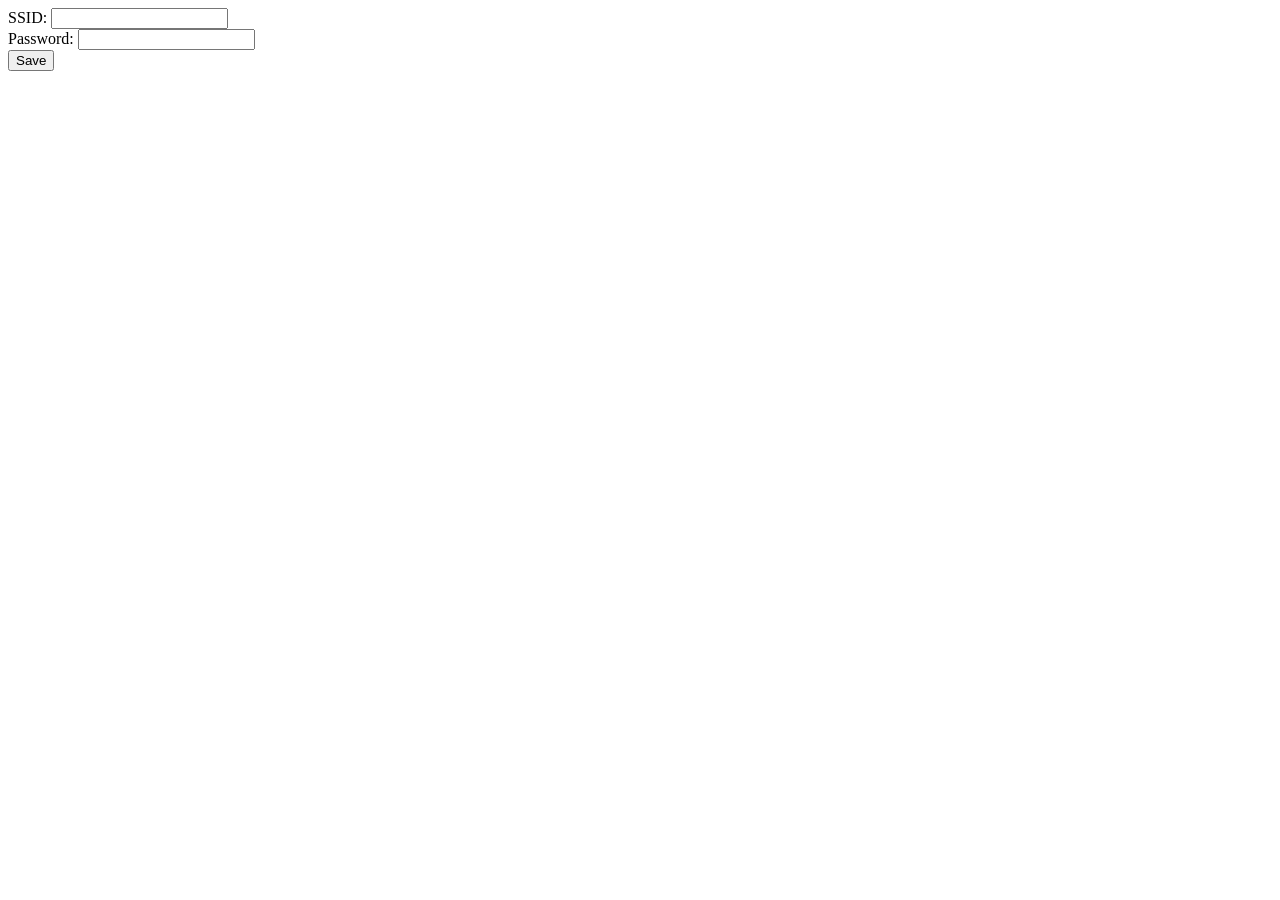
<file: data/web.html>
<!DOCTYPE html>
<html>
<head>
  <title>WiFi Credentials</title>
</head>
<body>
  <form action='/get' method='post'>
    <label>SSID:</label>
    <input type='text' name='ssid'><br>
    <label>Password:</label>
    <input type='password' name='pass'><br>
    <input type='submit' value='Save'>
  </form>
</body>
</html
</file>
